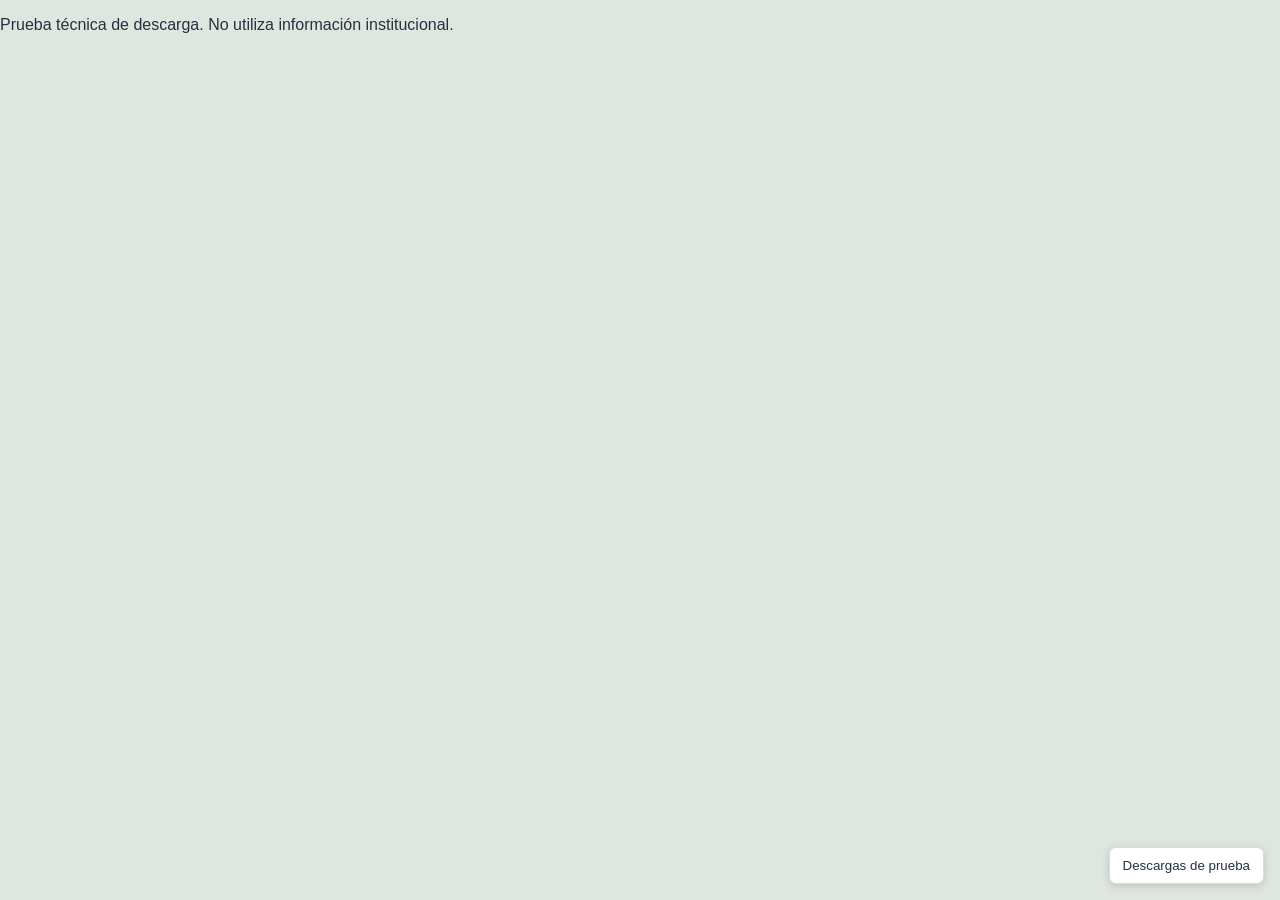
<file: tests/downloads.html>
<!doctype html>
<html lang="es">
<meta charset="utf-8">
<meta name="viewport" content="width=device-width, initial-scale=1">
<title>Prueba técnica de descargas — no es catálogo público</title>
<link rel="stylesheet" href="../css/styles.css">
<body>
<main id="map" class="map-container" style="height:100vh">
    <p>Prueba técnica de descarga. No utiliza información institucional.</p>
    <input id="search-input" hidden>
    <button id="open-layers-panel" hidden>Capas</button>
    <aside id="layers-panel" hidden></aside>
    <aside id="layer-metadata-panel" hidden></aside>
    <div class="map-tools"><button id="downloads-button" class="tool-button" type="button">Descargas de prueba</button></div>
</main>
<script>
    const appConfig = { herramientas: { descargas: { enabled: true, archivos: [
        { titulo: "KML técnico de prueba", descripcion: "Punto ficticio en 0,0 para comprobar el guardado.", archivo: "descargas/capas/prueba.kml" },
        { titulo: "PDF ausente (prueba de error)", archivo: "descargas/mapas/ausente.pdf" },
        ...Array.from({ length: 8 }, (_, index) => ({ titulo: "Prueba de lista larga " + (index + 1), archivo: "descargas/capas/prueba.kml" }))
    ] } } };
    const L = { DomEvent: { disableClickPropagation() {}, disableScrollPropagation() {} } };
    function closeFeatureInfoPanel() {}
</script>
<script src="../js/downloads.js"></script>
</body>
</html>
</file>
<file: css/styles.css>
/* PERSONALIZACIÓN HABITUAL: colores generales, sombra y altura del encabezado. */
:root {
    --color-primary: #17365d; /* Color institucional principal. */
    --color-accent: #e47b25; /* Color institucional de acento. */
    --color-background: #f4f6f8; /* Fondo general fuera del mapa. */
    --color-surface: #ffffff; /* Fondo de paneles y controles. */
    --color-text: #24313f; /* Texto principal. */
    --color-text-light: #ffffff; /* Texto sobre fondos oscuros. */
    --color-text-secondary: #68727d; /* Texto complementario. */
    --color-border: #d8dde3; /* Bordes de paneles y controles. */
    --shadow-control: 0 2px 8px rgba(0, 0, 0, 0.16); /* Sombra de controles. */
    --header-height: 64px; /* Altura del encabezado en escritorio. */
}

/* Lógica visual responsiva; normalmente no necesita modificaciones. */
* {
    box-sizing: border-box;
}

html,
body {
    margin: 0;
    padding: 0;
    width: 100%;
    height: 100%;
}

body {
    font-family:
        Arial,
        Helvetica,
        sans-serif;
    color: var(--color-text);
    background-color: var(--color-background);
}

.app-container {
    width: 100%;
    height: 100%;
    display: flex;
    flex-direction: column;
    overflow: hidden;
}

/* Encabezado institucional. */
.app-header {
    height: var(--header-height);
    flex-shrink: 0;
    display: flex;
    align-items: center;
    padding: 0 16px;
    background-color: var(--color-primary);
    color: var(--color-text-light);
    border-bottom: 3px solid var(--color-accent);
}

.brand {
    display: flex;
    align-items: center;
    gap: 10px;
}

.brand-logo {
    width: 42px; /* Ancho visible del logo. */
    height: 42px; /* Alto visible del logo. */
    display: flex;
    align-items: center;
    justify-content: center;
    flex-shrink: 0;
    background-color: var(--color-surface);
    color: var(--color-primary);
    border-radius: 6px; /* Redondeo del contenedor del logo. */
    font-size: 13px;
    font-weight: bold;
    overflow: hidden;
}

.brand-logo-image {
    width: 100%;
    height: 100%;
    display: block;
    object-fit: contain;
}

.brand-logo-image[hidden],
.brand-logo-fallback[hidden] {
    display: none;
}

.brand-text {
    display: flex;
    flex-direction: column;
}

.brand-main {
    font-size: 15px; /* Tamaño del nombre institucional. */
    font-weight: bold;
}

.brand-secondary {
    margin-top: 2px;
    font-size: 11px; /* Tamaño del subtítulo institucional. */
    opacity: 0.8; /* Transparencia del subtítulo. */
}

.viewer-title {
    margin-left: auto;
    font-size: 16px; /* Tamaño del título del visor. */
    font-weight: bold;
}

/* Área cartográfica principal. */
.map-container {
    flex: 1;
    position: relative;
    overflow: hidden;
    background-color: #dfe6df;
}

/* Buscador general. */
.search-container {
    position: absolute;
    top: 16px;
    left: 16px;
    z-index: 1200;
    width: min(330px, calc(100% - 100px));
    display: flex;
    align-items: center;
    background-color: var(--color-surface);
    border: 1px solid var(--color-border);
    border-radius: 8px;
    box-shadow: var(--shadow-control);
}

.search-icon {
    padding-left: 12px;
    font-size: 15px;
}

.search-input {
    width: 100%;
    padding: 11px 12px;
    border: none;
    outline: none;
    background: transparent;
    color: var(--color-text);
    font-size: 14px;
}

.search-results {
    position: absolute;
    top: 62px;
    left: 16px;
    z-index: 1200;
    width: min(330px, calc(100% - 100px));
    max-height: 260px;
    overflow-y: auto;
    background-color: var(--color-surface);
    border: 1px solid var(--color-border);
    border-radius: 8px;
    box-shadow: var(--shadow-control);
    display: none;
}

.search-results.search-results-visible {
    display: block;
}

.search-result-item {
    width: 100%;
    padding: 10px 12px;
    border: none;
    border-bottom: 1px solid var(--color-border);
    background-color: var(--color-surface);
    color: var(--color-text);
    text-align: left;
    font-size: 13px;
    cursor: pointer;
}

.search-result-item:last-child {
    border-bottom: none;
}

.search-result-item:hover {
    background-color: #f0f2f4;
}

.search-result-title {
    display: block;
    font-weight: bold;
}

.search-result-layer {
    display: block;
    margin-top: 3px;
    color: var(--color-text-secondary);
    font-size: 11px;
}

/* Navegación del mapa. */
.map-navigation {
    position: absolute;
    top: 16px;
    right: 16px;
    z-index: 1000;
    display: flex;
    flex-direction: column;
    background-color: var(--color-surface);
    border-radius: 8px;
    box-shadow: var(--shadow-control);
    overflow: hidden;
}

.map-control-button {
    width: 42px;
    height: 42px;
    border: none;
    border-bottom: 1px solid var(--color-border);
    background-color: var(--color-surface);
    color: var(--color-text);
    font-size: 20px;
    cursor: pointer;
}

.map-control-button:last-child {
    border-bottom: none;
}

.map-control-button:hover {
    background-color: #f0f2f4;
}

.map-placeholder {
    position: absolute;
    top: 50%;
    left: 50%;
    transform: translate(-50%, -50%);
    display: flex;
    flex-direction: column;
    align-items: center;
    text-align: center;
    color: var(--color-text-secondary);
}

.map-placeholder-title {
    font-size: 28px;
    font-weight: bold;
    letter-spacing: 4px;
}

.map-placeholder-text {
    margin-top: 8px;
    font-size: 13px;
}

/* Coordenadas y escala. */
.map-information {
    position: absolute;
    bottom: 36px;
    left: 16px;
    z-index: 1000;
    display: flex;
    flex-direction: column;
    gap: 5px;
}

.map-scale {
    padding: 5px 8px;
    background-color: rgba(255, 255, 255, 0.9);
    border-radius: 4px;
    font-size: 12px;
}

.map-coordinates {
    max-width: calc(100vw - 14px);
    padding: 4px 8px;
    display: flex;
    flex-direction: column;
    gap: 2px;
    background-color: rgba(255, 255, 255, 0.9);
    border-radius: 4px;
    font-size: 11px;
    color: var(--color-text-secondary);
}

/* Barra de herramientas configurables. */
.map-tools {
    position: absolute;
    right: 16px;
    bottom: 16px;
    z-index: 1000;
    display: flex;
    gap: 8px;
}

.tool-button {
    display: flex;
    align-items: center;
    gap: 7px;
    padding: 10px 13px;
    border: 1px solid var(--color-border);
    border-radius: 7px;
    background-color: var(--color-surface);
    color: var(--color-text);
    box-shadow: var(--shadow-control);
    cursor: pointer;
}

.tool-button:hover {
    background-color: #f0f2f4;
}

.tool-button-active {
    border-color: var(--color-accent);
    color: var(--color-primary);
    font-weight: bold;
}

.tool-button-primary {
    border-color: var(--color-primary);
    color: var(--color-primary);
    font-weight: bold;
}

.tool-icon {
    font-size: 17px;
}

.tool-label {
    font-size: 13px;
}

/* Selector compacto de herramientas para pantallas pequeñas. */
.mobile-tools-toggle {
    display: none;
}

.mobile-tools-toggle {
    position: absolute;
    right: 12px;
    bottom: 12px;
    z-index: 1100;
    width: 44px;
    height: 44px;
    align-items: center;
    justify-content: center;
    border: 1px solid var(--color-primary);
    border-radius: 50%;
    background-color: var(--color-primary);
    color: var(--color-text-light);
    box-shadow: var(--shadow-control);
    cursor: pointer;
}

.mobile-tools-glyph {
    font-size: 21px;
    line-height: 1;
}

.mobile-tools-toggle:hover,
.mobile-tools-toggle:focus-visible,
.mobile-tools-toggle-active {
    background-color: var(--color-accent);
}

.mobile-tools-toggle[hidden],
.map-tools[hidden] {
    display: none;
}

.map-container.mobile-tools-mode .mobile-tools-toggle {
    display: flex;
}

.map-container.mobile-tools-mode .map-tools {
    right: 12px;
    bottom: 64px;
    width: min(220px, calc(100% - 24px));
    max-height: calc(100% - 80px);
    padding: 7px;
    flex-direction: column;
    align-items: stretch;
    gap: 5px;
    overflow-y: auto;
    background-color: rgba(255, 255, 255, 0.96);
    border: 1px solid var(--color-border);
    border-radius: 9px;
    box-shadow: var(--shadow-control);
}

.map-container.mobile-tools-mode .map-tools .tool-button {
    width: 100%;
    padding: 9px 11px;
    border-color: transparent;
    box-shadow: none;
}

.map-container.mobile-tools-mode .map-tools .tool-label {
    display: inline;
}

/* Destino para Google Maps; no se calcula la ruta dentro del visor. */
.google-maps-menu {
    position: absolute;
    right: 16px;
    bottom: 68px;
    z-index: 1050;
    width: min(310px, calc(100% - 32px));
    max-height: calc(100% - 140px);
    overflow-y: auto;
    background: var(--color-surface);
    border: 1px solid var(--color-border);
    border-radius: 8px;
    box-shadow: var(--shadow-control);
}

.google-maps-header {
    display: flex;
    align-items: center;
    justify-content: space-between;
    min-height: 44px;
    padding-left: 13px;
    border-bottom: 1px solid var(--color-border);
    color: var(--color-primary);
    font-size: 14px;
    font-weight: bold;
}

.google-maps-header button {
    width: 40px;
    height: 40px;
    border: 0;
    background: transparent;
    color: var(--color-text);
    font-size: 22px;
    cursor: pointer;
}

.google-maps-content {
    padding: 12px;
    font-size: 13px;
    line-height: 1.45;
}

.google-maps-content p {
    margin: 0 0 10px;
}

.google-maps-destination {
    padding: 7px;
    border-radius: 5px;
    background: var(--color-background);
    color: var(--color-primary);
    font-size: 12px;
    overflow-wrap: anywhere;
}

.google-maps-note {
    color: var(--color-text-secondary);
    font-size: 12px;
}

.google-maps-actions {
    display: flex;
    flex-wrap: wrap;
    gap: 8px;
}

.google-maps-actions button,
.google-maps-link {
    padding: 9px;
    border: 1px solid var(--color-border);
    border-radius: 5px;
    background: var(--color-surface);
    color: var(--color-text);
    text-align: center;
    text-decoration: none;
    font: inherit;
    cursor: pointer;
}

.google-maps-actions button {
    flex: 1;
}

.google-maps-actions .google-maps-link {
    width: 100%;
    background: var(--color-primary);
    color: var(--color-text-light);
}

.google-maps-menu [hidden],
.google-maps-menu[hidden],
#google-maps-button[hidden] {
    display: none;
}

.map-container.google-maps-picking {
    cursor: crosshair;
}

/* Deja pasar el clic al mapa, incluso sobre entidades y clústeres. */
.google-maps-picking .leaflet-pane,
.google-maps-picking .leaflet-pane * {
    pointer-events: none !important;
}

/* Catálogo de descarga compacto; la lista crece con desplazamiento interno. */
.downloads-panel {
    position: absolute;
    right: 16px;
    bottom: 68px;
    z-index: 1050;
    width: min(320px, calc(100% - 32px));
    max-height: calc(100% - 140px);
    display: flex;
    flex-direction: column;
    overflow: hidden;
    background: var(--color-surface);
    border: 1px solid var(--color-border);
    border-radius: 8px;
    box-shadow: var(--shadow-control);
}

.downloads-panel[hidden],
#downloads-button[hidden] {
    display: none;
}

.downloads-header {
    display: flex;
    align-items: center;
    justify-content: space-between;
    min-height: 44px;
    flex-shrink: 0;
    padding-left: 13px;
    border-bottom: 1px solid var(--color-border);
    color: var(--color-primary);
    font-size: 14px;
    font-weight: bold;
}

.downloads-header button {
    width: 40px;
    height: 40px;
    border: 0;
    background: transparent;
    color: var(--color-text);
    font-size: 22px;
    cursor: pointer;
}

.downloads-content {
    min-height: 0;
    padding: 12px;
    overflow-y: auto;
    overflow-wrap: anywhere;
    font-size: 12px;
    line-height: 1.45;
}

.downloads-intro {
    margin: 0 0 10px;
    color: var(--color-text-secondary);
}

.downloads-empty {
    margin: 0;
    padding: 10px;
    background: var(--color-background);
    border-radius: 5px;
}

.download-card {
    padding: 10px;
    border: 1px solid var(--color-border);
    border-radius: 6px;
}

.download-card + .download-card {
    margin-top: 8px;
}

.download-card-heading {
    display: flex;
    align-items: center;
    gap: 7px;
}

.download-card h3 {
    margin: 0;
    font-size: 13px;
    color: var(--color-primary);
}

.download-format {
    padding: 2px 5px;
    flex-shrink: 0;
    border-radius: 4px;
    background: var(--color-background);
    color: var(--color-primary);
    font-size: 10px;
    font-weight: bold;
}

.download-description,
.download-date {
    margin: 6px 0;
}

.download-date {
    color: var(--color-text-secondary);
    font-size: 11px;
}

.download-action {
    margin-top: 6px;
    padding: 8px 10px;
    border: 0;
    border-radius: 5px;
    background: var(--color-primary);
    color: var(--color-text-light);
    font: inherit;
    cursor: pointer;
}

.download-action:disabled {
    opacity: 0.55;
    cursor: default;
}

.download-status {
    margin: 6px 0 0;
    color: var(--color-text-secondary);
    font-size: 11px;
}

.download-status:empty {
    display: none;
}

.download-error {
    color: #a32626;
}

/* Herramienta de medición. */
.measurement-menu {
    position: absolute;
    right: 16px;
    bottom: 68px;
    z-index: 1050;
    width: 240px;
    background-color: var(--color-surface);
    border: 1px solid var(--color-border);
    border-radius: 8px;
    box-shadow: var(--shadow-control);
    overflow: hidden;
}

.measurement-menu[hidden],
.measurement-active-controls[hidden],
.measurement-mode-options[hidden],
.coordinate-search-menu[hidden],
.coordinate-search-fields[hidden] {
    display: none;
}

.measurement-menu-header {
    min-height: 44px;
    padding-left: 13px;
    display: flex;
    align-items: center;
    justify-content: space-between;
    color: var(--color-primary);
    font-size: 14px;
    font-weight: bold;
    border-bottom: 1px solid var(--color-border);
}

.measurement-menu-header button {
    width: 40px;
    height: 40px;
    border: none;
    background: transparent;
    color: var(--color-text);
    font-size: 22px;
    cursor: pointer;
}

.measurement-mode-options {
    padding: 8px;
    display: flex;
    flex-direction: column;
    gap: 5px;
}

.measurement-option {
    padding: 9px 10px;
    border: none;
    border-radius: 5px;
    background-color: #f4f6f8;
    color: var(--color-text);
    text-align: left;
    cursor: pointer;
}

.measurement-option:hover:not(:disabled) {
    background-color: #e8edf2;
}

.measurement-clear {
    color: var(--color-text-secondary);
}

.measurement-option:disabled,
.measurement-action:disabled {
    opacity: 0.5;
    cursor: default;
}

.measurement-active-controls {
    padding: 10px;
    display: grid;
    grid-template-columns: 1fr 1fr;
    gap: 8px;
}

.measurement-status {
    grid-column: 1 / -1;
    min-height: 32px;
    color: var(--color-text-secondary);
    font-size: 12px;
    line-height: 1.4;
}

.measurement-action {
    padding: 8px;
    border: 1px solid var(--color-border);
    border-radius: 5px;
    background-color: var(--color-surface);
    color: var(--color-text);
    cursor: pointer;
}

.measurement-finish {
    border-color: var(--color-primary);
    background-color: var(--color-primary);
    color: var(--color-text-light);
}

.map-container.measurement-active,
.map-container.measurement-active .leaflet-interactive {
    cursor: crosshair !important;
}

.measurement-result-label {
    padding: 5px 8px;
    background-color: var(--color-primary);
    color: var(--color-text-light);
    border: none;
    border-radius: 5px;
    box-shadow: var(--shadow-control);
    font-size: 12px;
    font-weight: bold;
}

.measurement-result-label::before {
    border-top-color: var(--color-primary) !important;
}

/* Búsqueda por coordenadas. */
.coordinate-search-menu {
    position: absolute;
    right: 16px;
    bottom: 68px;
    z-index: 1050;
    width: 300px;
    background-color: var(--color-surface);
    border: 1px solid var(--color-border);
    border-radius: 8px;
    box-shadow: var(--shadow-control);
}

.coordinate-search-header {
    min-height: 44px;
    padding-left: 13px;
    display: flex;
    align-items: center;
    justify-content: space-between;
    color: var(--color-primary);
    font-size: 14px;
    font-weight: bold;
    border-bottom: 1px solid var(--color-border);
}

.coordinate-search-header button {
    width: 40px;
    height: 40px;
    border: none;
    background: transparent;
    font-size: 22px;
    cursor: pointer;
}

.coordinate-search-form {
    padding: 12px;
    display: flex;
    flex-direction: column;
    gap: 10px;
}

.coordinate-search-form label {
    display: flex;
    flex-direction: column;
    gap: 4px;
    color: var(--color-text-secondary);
    font-size: 12px;
}

.coordinate-search-form input,
.coordinate-search-form select {
    width: 100%;
    min-width: 0;
    padding: 8px;
    border: 1px solid var(--color-border);
    border-radius: 5px;
    background-color: var(--color-surface);
    color: var(--color-text);
}

.coordinate-search-fields {
    display: grid;
    grid-template-columns: 1fr 1fr;
    gap: 8px;
}

.coordinate-search-fields > label {
    min-width: 0;
}

.coordinate-search-reference {
    grid-column: 1 / -1;
    color: var(--color-primary);
    font-size: 12px;
    font-weight: bold;
}

.coordinate-search-message {
    min-height: 17px;
    color: var(--color-primary);
    font-size: 12px;
}

.coordinate-search-error {
    color: #a32626;
}

.coordinate-search-actions {
    display: grid;
    grid-template-columns: 1fr 1fr;
    gap: 8px;
}

.coordinate-search-actions button {
    padding: 8px;
    border: 1px solid var(--color-border);
    border-radius: 5px;
    background-color: var(--color-surface);
    color: var(--color-text);
    cursor: pointer;
}

.coordinate-search-actions .coordinate-search-submit {
    border-color: var(--color-primary);
    background-color: var(--color-primary);
    color: var(--color-text-light);
}

/* Panel lateral de capas. */
.layers-toggle {
    position: absolute;
    top: 68px;
    left: 16px;
    z-index: 1000;
}

.layers-panel {
    position: absolute;
    top: 68px;
    left: 0;
    bottom: 16px;
    width: 300px;
    z-index: 1100;
    background-color: var(--color-surface);
    border-right: 1px solid var(--color-border);
    border-radius: 0 8px 8px 0;
    box-shadow: 3px 0 10px rgba(0, 0, 0, 0.12);
    display: flex;
    flex-direction: column;
    transform: translateX(-100%);
    transition: transform 0.25s ease;
}

.layers-panel.layers-panel-open {
    transform: translateX(0);
}

.layers-panel-header {
    min-height: 50px;
    padding: 0 13px;
    display: flex;
    align-items: center;
    justify-content: space-between;
    border-bottom: 1px solid var(--color-border);
}

.layers-panel-title {
    font-size: 16px;
    font-weight: bold;
    color: var(--color-primary);
}

.layers-panel-close {
    width: 36px;
    height: 36px;
    border: none;
    border-radius: 6px;
    background-color: transparent;
    color: var(--color-text);
    font-size: 24px;
    cursor: pointer;
}

.layers-panel-close:hover {
    background-color: #f0f2f4;
}

.layers-panel-content {
    flex: 1;
    padding: 12px 13px;
    overflow-y: auto;
}

/* Metadata general del dataset. */
.layer-metadata-panel {
    position: absolute;
    top: 68px;
    left: 316px;
    z-index: 1120;
    width: min(360px, calc(100% - 332px));
    max-height: calc(100% - 84px);
    overflow: hidden;
    background-color: #f2f5f8;
    border: 1px solid rgba(23, 54, 93, 0.25);
    border-radius: 10px;
    box-shadow: 0 10px 28px rgba(15, 32, 52, 0.24);
}

.layer-metadata-panel[hidden] {
    display: none;
}

.layer-metadata-header {
    min-height: 62px;
    padding: 10px 10px 10px 14px;
    display: flex;
    align-items: center;
    justify-content: space-between;
    gap: 12px;
    background-color: var(--color-primary);
    border-bottom: 3px solid var(--color-accent);
}

.layer-metadata-kicker {
    color: rgba(255, 255, 255, 0.72);
    font-size: 11px;
}

.layer-metadata-title {
    margin-top: 2px;
    color: var(--color-text-light);
    font-size: 16px;
    font-weight: bold;
}

.layer-metadata-close {
    width: 36px;
    height: 36px;
    flex-shrink: 0;
    border: none;
    border-radius: 6px;
    background: rgba(255, 255, 255, 0.08);
    color: var(--color-text-light);
    font-size: 24px;
    cursor: pointer;
}

.layer-metadata-close:hover {
    background: rgba(255, 255, 255, 0.18);
}

.layer-metadata-content {
    max-height: calc(100vh - var(--header-height) - 170px);
    padding: 13px;
    overflow-y: auto;
    font-size: 13px;
}

.layer-metadata-description {
    margin: 0 0 10px;
    padding: 10px 11px;
    background-color: var(--color-surface);
    border-left: 3px solid var(--color-accent);
    border-radius: 5px;
    line-height: 1.45;
}

.layer-metadata-row {
    margin-top: 6px;
    padding: 8px 10px;
    background-color: var(--color-surface);
    border: 1px solid #e1e6eb;
    border-radius: 5px;
}

.layer-metadata-label {
    display: block;
    margin-bottom: 2px;
    color: var(--color-text-secondary);
    font-size: 11px;
}

.layer-metadata-value {
    line-height: 1.4;
}

.layer-metadata-link {
    display: inline-block;
    margin-top: 11px;
    padding: 7px 10px;
    background-color: var(--color-primary);
    border-radius: 5px;
    color: var(--color-text-light);
    font-weight: bold;
    text-decoration: none;
}

.layer-metadata-link:hover {
    background-color: #214b7f;
}

/* Información extensa de una entidad seleccionada. */
.feature-info-panel {
    --info-panel-background: rgba(255, 255, 255, 0.96); /* Fondo y transparencia. */
    --info-panel-border-color: var(--color-border); /* Borde exterior y separadores. */
    --info-panel-layer-color: var(--color-text-secondary); /* Nombre de la capa. */
    --info-panel-title-color: var(--color-primary); /* Título de entidad o categoría. */
    --info-panel-label-color: var(--color-text-secondary); /* Nombre de cada campo. */
    --info-panel-value-color: var(--color-text); /* Contenido de cada campo. */
    --info-panel-close-color: var(--color-text); /* Símbolo de cierre. */
    --info-panel-close-hover: rgba(23, 54, 93, 0.10); /* Fondo del cierre al apuntarlo. */
    --info-panel-layer-size: 11px; /* Tamaño del nombre de capa. */
    --info-panel-title-size: 16px; /* Tamaño del título. */
    --info-panel-label-size: 11px; /* Tamaño del nombre de campo. */
    --info-panel-value-size: 13px; /* Tamaño del contenido. */
    position: absolute; /* Mantiene el panel flotando sobre el mapa. */
    top: 16px; /* Separación desde el borde superior del mapa. */
    right: 70px; /* Separación desde el borde derecho del mapa. */
    z-index: 1150; /* Nivel visual sobre capas y controles inferiores. */
    width: min(360px, calc(100% - 102px)); /* Ancho máximo sin desbordar la pantalla. */
    max-height: calc(100% - 100px); /* Alto máximo disponible dentro del mapa. */
    overflow: hidden; /* Conserva el contenido dentro de las esquinas. */
    background-color: var(--info-panel-background); /* Fondo configurable del panel. */
    border: 1px solid var(--info-panel-border-color); /* Borde configurable del panel. */
    border-radius: 8px; /* Redondeo de las esquinas. */
    box-shadow: var(--shadow-control); /* Sombra definida al inicio del archivo. */
}

.feature-info-panel[hidden] {
    display: none;
}

.feature-info-header {
    min-height: 58px; /* Altura mínima del encabezado. */
    padding: 10px 10px 10px 14px; /* Espacio interior: arriba, derecha, abajo, izquierda. */
    display: flex; /* Ordena título y botón de cierre en una fila. */
    align-items: center; /* Centra verticalmente su contenido. */
    justify-content: space-between; /* Separa título y botón de cierre. */
    gap: 12px; /* Espacio mínimo entre título y botón. */
    border-bottom: 1px solid var(--info-panel-border-color); /* Línea divisoria del encabezado. */
}

.feature-info-layer {
    color: var(--info-panel-layer-color); /* Color del nombre de la capa. */
    font-size: var(--info-panel-layer-size); /* Tamaño del nombre de la capa. */
}

.feature-info-title {
    margin-top: 2px; /* Separación respecto al nombre de la capa. */
    color: var(--info-panel-title-color); /* Color del título. */
    font-size: var(--info-panel-title-size); /* Tamaño del título. */
    font-weight: bold; /* Destaca el título en negrita. */
}

.feature-info-close {
    width: 36px; /* Ancho del botón de cierre. */
    height: 36px; /* Alto del botón de cierre. */
    flex-shrink: 0; /* Evita que el botón se comprima. */
    border: none; /* Elimina el borde predeterminado. */
    border-radius: 6px; /* Redondeo del botón. */
    background: transparent; /* Fondo del botón de cierre. */
    color: var(--info-panel-close-color); /* Color del símbolo de cierre. */
    font-size: 24px; /* Tamaño del símbolo de cierre. */
    cursor: pointer; /* Muestra que el elemento se puede pulsar. */
}

.feature-info-close:hover,
.feature-info-close:focus-visible {
    background-color: var(--info-panel-close-hover);
}

.feature-info-content {
    max-height: calc(100vh - var(--header-height) - 190px); /* Alto antes del desplazamiento. */
    padding: 12px 14px; /* Espacio interior vertical y horizontal. */
    overflow-y: auto; /* Agrega desplazamiento si la información es extensa. */
}

.feature-info-row {
    padding: 8px 0; /* Separación vertical entre campos. */
    border-bottom: 1px solid var(--info-panel-border-color); /* Línea divisoria entre campos. */
}

.feature-info-row:last-child {
    border-bottom: none;
}

.feature-info-label {
    display: block; /* Sitúa la etiqueta sobre su valor. */
    margin-bottom: 3px; /* Separación entre etiqueta y valor. */
    color: var(--info-panel-label-color); /* Color del nombre del campo. */
    font-size: var(--info-panel-label-size); /* Tamaño del nombre del campo. */
}

.feature-info-value {
    color: var(--info-panel-value-color); /* Color del valor mostrado. */
    font-size: var(--info-panel-value-size); /* Tamaño del valor mostrado. */
    line-height: 1.4; /* Separación entre líneas de un valor extenso. */
    white-space: pre-wrap; /* Conserva saltos de línea del contenido. */
}

.category-info-description {
    margin: 0 0 8px;
    color: var(--info-panel-value-color);
    font-size: var(--info-panel-value-size);
    line-height: 1.45;
}

.category-info-values {
    display: grid;
    gap: 4px;
    margin: 7px 0 0;
    padding: 0;
    list-style: none;
}

.category-info-values li {
    display: flex;
    justify-content: space-between;
    gap: 10px;
}

.category-info-count {
    flex-shrink: 0;
    color: var(--info-panel-label-color);
    font-size: var(--info-panel-label-size);
}

.category-info-link {
    display: inline-block;
    margin-top: 10px;
    color: var(--info-panel-title-color);
    font-weight: bold;
}

.layer-group {
    margin-bottom: 16px;
}

.layer-group-title {
    margin: 0 0 7px;
    font-size: 13px;
    color: var(--color-primary);
    text-transform: uppercase;
}

.layer-option {
    flex: 1;
    display: flex;
    align-items: center;
    gap: 8px;
    padding: 5px 0;
    font-size: 13px;
    cursor: pointer;
}

.layer-option-row {
    display: flex;
    align-items: center;
    gap: 6px;
}

/* Filtro opcional para categorías de simbología por valores únicos. */
.layer-category-filter {
    margin: 2px 0 7px 26px;
    padding-left: 9px;
    border-left: 2px solid var(--color-border);
    font-size: 12px;
}

.layer-category-filter summary {
    padding: 3px 0;
    color: var(--color-text-secondary);
    cursor: pointer;
}

.layer-category-options {
    display: grid;
    gap: 3px;
    padding-top: 3px;
}

.layer-category-option {
    flex: 1;
    min-width: 0;
    display: flex;
    align-items: flex-start;
    gap: 6px;
    line-height: 1.25;
    cursor: pointer;
}

.layer-category-row {
    display: flex;
    align-items: flex-start;
    gap: 5px;
}

.layer-category-name {
    flex: 1;
    min-width: 0;
    line-height: 1.25;
}

.layer-category-info-button {
    width: 18px;
    height: 18px;
    flex-shrink: 0;
    padding: 0;
    border: 1px solid var(--color-primary);
    border-radius: 50%;
    background-color: var(--color-surface);
    color: var(--color-primary);
    font-family: Georgia, serif;
    font-size: 11px;
    font-weight: bold;
    line-height: 16px;
    cursor: pointer;
}

.layer-category-info-button:hover,
.layer-category-info-button:focus-visible {
    background-color: var(--color-primary);
    color: var(--color-text-light);
}

.layer-category-option input {
    margin: 1px 0 0;
    accent-color: var(--color-primary);
}

.layer-category-actions {
    display: flex;
    gap: 5px;
    margin-bottom: 2px;
}

.layer-category-actions button {
    padding: 2px 7px;
    border: 1px solid var(--color-border);
    border-radius: 4px;
    background: var(--color-surface);
    color: var(--color-primary);
    font-size: 11px;
    cursor: pointer;
}

.layer-option-static {
    cursor: default;
}

.layer-info-button {
    width: 22px;
    height: 22px;
    flex-shrink: 0;
    padding: 0;
    border: 1px solid var(--color-primary);
    border-radius: 50%;
    background-color: var(--color-surface);
    color: var(--color-primary);
    font-family: Georgia, serif;
    font-size: 13px;
    font-weight: bold;
    cursor: pointer;
}

.layer-info-button:hover {
    background-color: var(--color-primary);
    color: var(--color-text-light);
}

.layer-option input {
    cursor: pointer;
}

.layer-control + .layer-control {
    margin-top: 1px;
}

.layer-opacity {
    margin: -1px 0 4px 23px;
    display: grid;
    grid-template-columns: auto 1fr 36px;
    align-items: center;
    gap: 7px;
    color: var(--color-text-secondary);
    font-size: 11px;
}

.layer-opacity input {
    width: 100%;
    min-width: 0;
    accent-color: var(--color-primary);
    cursor: pointer;
}

.layer-opacity input:disabled {
    opacity: 0.45;
    cursor: default;
}

.layer-opacity output {
    text-align: right;
}

.layer-scale-status {
    margin: -1px 0 4px 23px;
    color: var(--color-text-secondary);
    font-size: 11px;
}

.layer-control-out-of-scale .layer-option-row,
.layer-control-out-of-scale .layer-opacity {
    opacity: 0.5;
}

.layer-control-out-of-scale .layer-scale-status {
    color: var(--color-accent);
    font-weight: bold;
}

.layer-group-disabled {
    opacity: 0.55;
}

.layer-group-message {
    font-size: 12px;
    color: var(--color-text-secondary);
}

/* Contenido de popups. */
.leaflet-popup-content-wrapper,
.leaflet-popup-tip {
    background-color: rgba(255, 255, 255, 0.92); /* Fondo y transparencia del popup. */
}

.leaflet-popup-content {
    min-width: 180px; /* Ancho mínimo del contenido. */
    max-width: 280px; /* Ancho máximo del contenido. */
    margin: 10px 12px; /* Espacio interior del popup. */
}

.popup-title {
    margin-bottom: 8px;
    padding-bottom: 6px;
    border-bottom: 1px solid var(--color-border);
    color: var(--color-primary);
    font-size: 14px;
    font-weight: bold;
}

.popup-row {
    display: flex;
    justify-content: space-between;
    gap: 14px;
    padding: 3px 0;
    font-size: 12px;
}

.popup-label {
    color: var(--color-text-secondary);
}

.popup-value {
    color: var(--color-text);
    text-align: right;
}

/* Etiquetas cartográficas por capa. */
.leaflet-tooltip.feature-label {
    padding: 1px 4px; /* Espacio interior de todas las etiquetas. */
    background-color: rgba(255, 255, 255, 0.6); /* Fondo y transparencia. */
    border: none;
    border-radius: 2px; /* Redondeo, no grosor del borde. */
    box-shadow: none;
    color: var(--color-text); /* Color predeterminado del texto. */
    font-size: 11px; /* Tamaño predeterminado del texto. */
    font-weight: 600; /* Grosor predeterminado del texto. */
    pointer-events: none;
}

.leaflet-tooltip.feature-label::before {
    display: none;
}

.leaflet-tooltip .feature-label-text {
    display: inline-block;
    transform-origin: center;
    white-space: nowrap;
}

/* Símbolos puntuales alternativos generados desde config.js. */
.map-vector-point-icon {
    border: none;
    background: transparent;
}

.map-vector-point-icon svg {
    display: block;
    width: 100%;
    height: 100%;
    overflow: visible;
}

.leaflet-tooltip.etiqueta-sector {
    color: #3d3219; /* Ejemplo vinculado desde etiquetado.claseCss. */
}

.leaflet-tooltip.etiqueta-comunidad {
    color: var(--color-text); /* Personalice las etiquetas de comunidades. */
}

.leaflet-tooltip.etiqueta-punto {
    padding: 2px 6px;
    color: #ffffff;
    background-color: rgba(23, 54, 93, 0.88);
    border-radius: 10px;
    font-size: 10px;
}

.leaflet-tooltip.feature-label-line {
    padding: 0 2px;
    overflow: visible;
    background: transparent;
}

.leaflet-tooltip.feature-label-line .feature-label-text {
    transform: rotate(var(--label-angle, 0deg));
}

.leaflet-tooltip.etiqueta-via {
    color: #4b3a26;
    background: transparent;
    font-size: 10px;
    text-shadow: -1px -1px 0 #fff, 1px -1px 0 #fff, -1px 1px 0 #fff, 1px 1px 0 #fff;
}

.leaflet-tooltip.etiqueta-rio {
    color: #2476ad;
    background: transparent;
    font-size: 11px;
    font-style: italic;
    text-shadow: 0 0 2px #ffffff;
}

.leaflet-tooltip.etiqueta-personalizada {
    color: var(--color-text); /* Copie esta clase para nuevas capas. */
}

/* Leyenda dinámica. */
.map-legend {
    --legend-left-offset: 16px; /* Distancia usada también al esconder el panel. */
    position: absolute; /* Mantiene la leyenda flotando sobre el mapa. */
    left: var(--legend-left-offset); /* Separación desde el borde izquierdo. */
    bottom: 96px; /* Separación desde el borde inferior. */
    z-index: 900; /* Nivel visual sobre el mapa. */
    width: min(150px, calc(100% - 32px)); /* Cambie 150px para ampliar el ancho en escritorio. */
    padding: 0; /* El espacio interior se controla en map-legend-body. */
    overflow: visible; /* Mantiene la pestaña visible fuera del panel. */
    background-color: rgba(255, 255, 255, 0.64); /* Fondo blanco; 0.64 es la opacidad. */
    border: 1px solid var(--color-border); /* Grosor, tipo y color del borde. */
    border-radius: 8px; /* Redondeo de las esquinas. */
    box-shadow: var(--shadow-control); /* Sombra definida al inicio del archivo. */
    transition: transform 0.22s ease; /* Suaviza la apertura y el cierre. */
}

.map-legend[hidden] {
    display: none;
}

.map-legend-collapsed {
    transform: translateX(calc(-100% - var(--legend-left-offset)));
}

.map-legend-body {
    max-height: 42vh; /* Alto máximo antes de activar desplazamiento. */
    padding: 8px 10px; /* Espacio interior vertical y horizontal. */
    overflow-y: auto; /* Desplazamiento cuando existen muchas capas. */
}

.map-legend-toggle {
    position: absolute;
    top: 12px;
    right: -18px;
    width: 18px;
    height: 42px;
    padding: 0;
    border: 1px solid rgba(23, 54, 93, 0.20);
    border-left: none;
    border-radius: 0 6px 6px 0;
    background-color: rgba(255, 255, 255, 0.82);
    color: rgba(23, 54, 93, 0.62);
    box-shadow: 2px 1px 4px rgba(0, 0, 0, 0.10);
    cursor: pointer;
    transition: background-color 0.18s ease, color 0.18s ease, box-shadow 0.18s ease;
}

.map-legend-toggle::before {
    content: "‹";
    display: block;
    font-family: "Segoe UI", Arial, sans-serif;
    font-size: 25px;
    font-weight: 300;
    line-height: 36px;
    transform: scaleX(0.72) scaleY(1.24);
}

.map-legend-collapsed .map-legend-toggle::before {
    content: "›";
}

.map-legend-toggle:hover,
.map-legend-toggle:focus-visible {
    background-color: rgba(255, 255, 255, 0.98);
    color: var(--color-primary);
    box-shadow: 2px 1px 7px rgba(23, 54, 93, 0.22);
}

.map-legend-title {
    margin-bottom: 3px; /* Separación bajo el título Leyenda. */
    color: var(--color-primary); /* Color del título Leyenda. */
    font-size: 14px; /* Tamaño del título Leyenda. */
    font-weight: bold; /* Destaca el título en negrita. */
}

.config-diagnostics {
    position: absolute;
    top: 16px;
    left: 50%;
    z-index: 1250;
    transform: translateX(-50%);
    width: min(420px, calc(100% - 32px));
    max-height: 180px;
    padding: 10px 13px;
    overflow-y: auto;
    background-color: #fff3cd;
    border: 1px solid #d6a100;
    border-radius: 7px;
    color: #5c4700;
    box-shadow: var(--shadow-control);
    font-size: 12px;
}

.config-diagnostics ul {
    margin: 6px 0 0;
    padding-left: 18px;
}

.legend-item {
    display: flex; /* Sitúa símbolo y texto en una fila. */
    align-items: center; /* Alinea verticalmente símbolo y texto. */
    gap: 6px; /* Distancia entre el símbolo y su texto. */
    padding: 2px 0; /* Separación vertical entre categorías. */
    font-size: 12px; /* Tamaño del texto de cada categoría. */
}

.legend-layer + .legend-layer {
    margin-top: 5px; /* Separación entre capas de la leyenda. */
}

.legend-layer-title {
    margin-bottom: 2px; /* Separación bajo el nombre de la capa. */
    color: var(--color-primary); /* Color del nombre de la capa. */
    font-size: 13px; /* Tamaño del nombre de la capa. */
    font-weight: bold; /* Destaca el nombre de la capa. */
}

.legend-symbols {
    display: inline-flex; /* Mantiene juntos los trazos de un símbolo. */
    align-items: center; /* Centra verticalmente los símbolos. */
    gap: 3px; /* Separación cuando existe más de un símbolo. */
    flex-shrink: 0; /* Evita que los símbolos se compriman. */
}

.legend-symbol {
    display: inline-flex; /* Habilita la alineación interna. */
    align-items: center; /* Centra verticalmente el dibujo. */
    justify-content: center; /* Centra horizontalmente el dibujo. */
    width: 24px; /* Ancho reservado para cada símbolo. */
    height: 18px; /* Alto reservado para cada símbolo. */
    flex-shrink: 0; /* Conserva el tamaño del símbolo. */
}

.legend-vector-symbol {
    width: 100%;
    height: 100%;
}

.legend-marker-icon {
    display: block; /* Evita espacios propios de imágenes en línea. */
    width: auto; /* Mantiene la proporción horizontal del ícono. */
    height: 18px; /* Alto visible del marcador en la leyenda. */
    max-width: 24px; /* Ancho máximo del marcador. */
    object-fit: contain; /* Ajusta el ícono sin deformarlo. */
}

.legend-symbol-structural {
    position: relative;
    border: none;
    background: transparent;
}

.legend-symbol-structural::before,
.legend-symbol-structural::after {
    content: "";
    position: absolute;
    top: 50%;
    left: 0;
    width: 100%;
    border-radius: 3px;
    transform: translateY(-50%);
}

.legend-symbol-structural::before {
    height: 7px;
    background-color: var(--legend-halo-color);
    box-shadow: 0 0 0 1px rgba(0, 0, 0, 0.16);
}

.legend-symbol-structural::after {
    height: 3px;
    background-color: var(--legend-line-color);
}

.legend-label {
    color: var(--color-text);
}

/* Alinea la escala de Leaflet con leyenda y coordenadas. */
.leaflet-left .leaflet-control {
    margin-left: 16px;
}

.leaflet-bottom .leaflet-control {
    margin-bottom: 8px;
}

/* Acorta la barra antes de que alcance las coordenadas. */
@media (max-width: 900px) {
    .tool-button:not(.tool-button-primary) .tool-label {
        display: none;
    }

    .tool-button:not(.tool-button-primary) {
        padding: 10px 12px;
    }
}

/* Ajustes para teléfonos y pantallas pequeñas. */
@media (max-width: 700px) {
    :root {
        --header-height: 56px; /* Altura del encabezado en teléfono. */
    }

    .brand-text {
        display: none;
    }

    .brand {
        flex-shrink: 0;
    }

    .viewer-title {
        display: -webkit-box;
        flex: 1;
        min-width: 0;
        margin-left: 10px;
        overflow: hidden;
        color: var(--color-text-light);
        font-size: 13px;
        line-height: 1.15;
        max-height: 2.3em;
        text-align: left;
        overflow-wrap: anywhere;
        -webkit-box-orient: vertical;
        -webkit-line-clamp: 2;
    }

    .search-container {
        top: 12px;
        left: 12px;
        width: calc(100% - 76px);
    }

    .search-results {
        top: 58px;
        left: 12px;
        width: calc(100% - 76px);
    }

    .map-navigation {
        top: 68px;
        right: 12px;
    }

    .map-information {
        top: 116px;
        bottom: auto;
        left: 12px;
        max-width: calc(100% - 76px);
    }

    .map-coordinates {
        max-width: 100%;
        font-size: 10px;
    }

    .layers-panel {
        top: 66px;
        bottom: 12px;
        width: min(300px, calc(100% - 24px));
    }

    .layers-toggle {
        top: 66px;
        left: 12px;
    }

    .layer-metadata-panel {
        top: 66px;
        left: 12px;
        width: calc(100% - 24px);
        max-height: calc(100% - 78px);
        z-index: 1200;
    }

    .feature-info-panel {
        top: 116px; /* Posición superior del infoPanel en teléfono. */
        right: 12px; /* Separación derecha del infoPanel en teléfono. */
        width: calc(100% - 24px); /* Ancho móvil dejando 12px a cada lado. */
        max-height: calc(100% - 192px); /* Alto máximo disponible en teléfono. */
    }

    .map-legend {
        --legend-left-offset: 12px; /* Separación y recorrido lateral en teléfono. */
        bottom: 64px; /* Separación inferior de la leyenda en teléfono. */
        width: min(210px, calc(100% - 24px)); /* Cambie 210px para ampliar el ancho móvil. */
    }

    .map-legend-body {
        max-height: 30vh; /* Alto máximo de la leyenda en teléfono. */
    }

    .leaflet-left .leaflet-control {
        margin-left: 12px;
    }

    .map-tools {
        right: 12px;
        bottom: 12px;
    }

    .measurement-menu {
        right: 12px;
        bottom: 64px;
        width: min(240px, calc(100% - 24px));
    }

    .coordinate-search-menu {
        right: 12px;
        bottom: 64px;
        width: min(300px, calc(100% - 24px));
    }

    .google-maps-menu {
        right: 12px;
        bottom: 64px;
        width: min(310px, calc(100% - 24px));
    }

    .downloads-panel {
        right: 12px;
        bottom: 64px;
        width: min(320px, calc(100% - 24px));
    }

}

/* Borrador compacto: mismo símbolo y área de acción en ambos buscadores. */
.search-clear-button {
    flex: 0 0 36px;
    width: 36px;
    height: 36px;
    padding: 8px;
    margin-right: 2px;
    border: none;
    border-radius: 5px;
    background: transparent;
    color: var(--color-text);
    cursor: pointer;
    display: inline-flex;
    align-items: center;
    justify-content: center;
}
.search-clear-button:hover { background: #edf2f5; }
.search-clear-button:focus-visible { outline: 2px solid var(--color-primary); outline-offset: -2px; }
.search-clear-button svg { flex-shrink: 0; pointer-events: none; }
</file>
